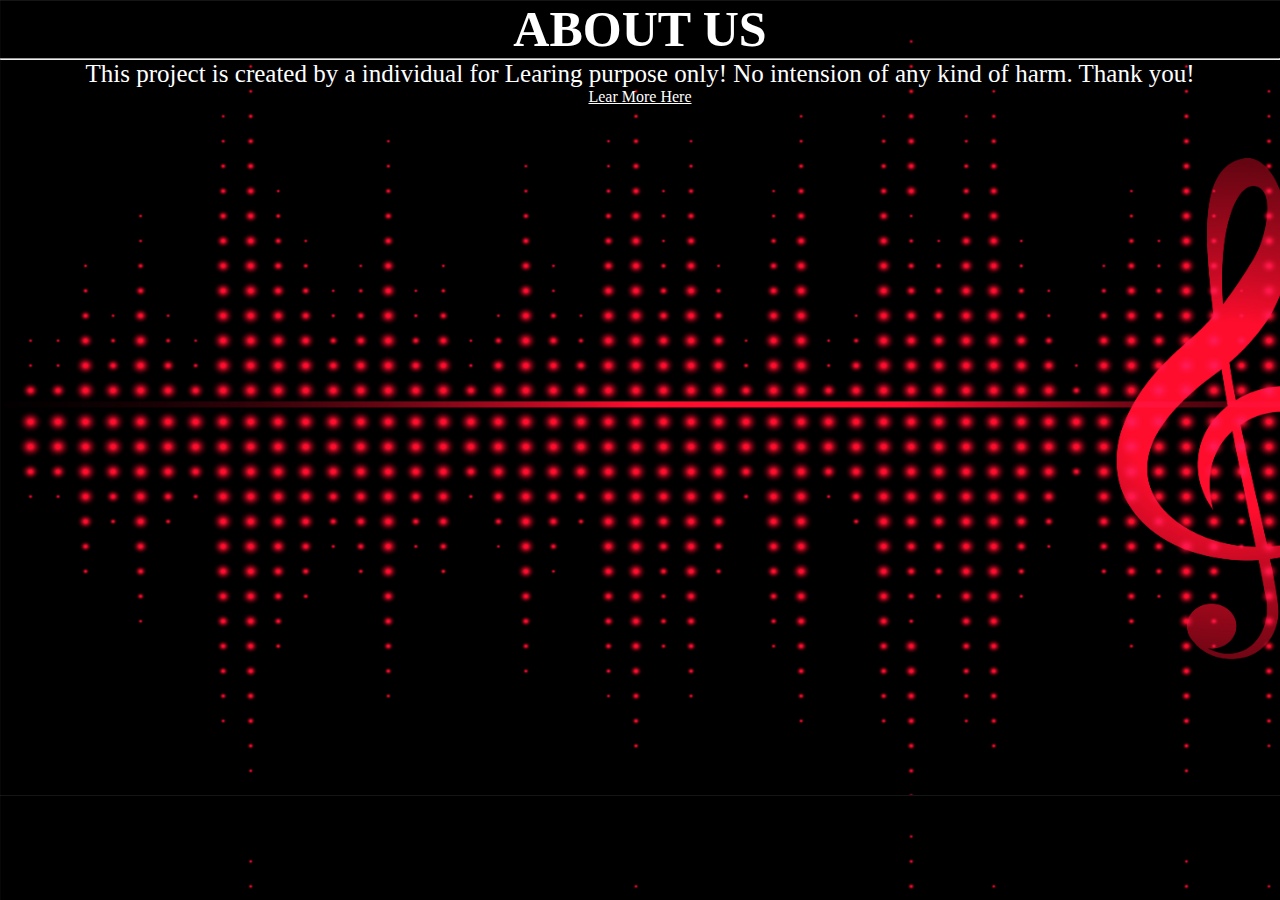
<file: about.html>
<html lang="en">

<head>
    <meta charset="UTF-8">
    <meta name="viewport" content="width=device-width, initial-scale=1.0">
    <title>About Us</title>
    <link rel="stylesheet" href="style.css">
</head>

<body>
    <center>
    <div class="about">
        <h1>ABOUT US</h1>
        <hr>
        This project is created by a individual for Learing purpose only! No intension of any kind of harm. Thank you!
    </div>
    <a href="https://www.instagram.com/vivek_takey/" style="color: white;">Lear More Here</a>
</center>
</body>

</html>
</file>
<file: style.css>
@import url('https://fonts.googleapis.com/css2?family=Heebo:wght@500&display=swap');
@import url('https://fonts.googleapis.com/css2?family=Ubuntu&display=swap');
@import url('https://fonts.googleapis.com/css2?family=Dancing+Script:wght@600&display=swap');
@import url('https://fonts.googleapis.com/css2?family=Pacifico&display=swap');



*{
    margin: 0;
    padding: 0;
}

/* NAVBAR */


body{
    background-color: bisque;
    background-image: url('back1.jpg');
    background-size: 1536px 795px;


}
nav ul{
    cursor: pointer;
    font-family: 'Heebo', sans-serif;
    display: flex;
    align-items: center;
    background-color: rgba(0, 0, 0, 0.692);
    color: white;
    list-style-type: none;
    height: 6vh;
}
.logo{
    display: flex;
    align-items: center;
    font-family: 'Ubuntu', sans-serif;
}
nav ul li{
    padding: 70px;
}
.logo img{
    height: 40px;
    width: 75px;    
}
.btn{
    text-decoration: none;
}


/* MIDDLECONTAINER */



.container{
    width: 80vw;
    margin: 1 auto 1 auto; 
    background-color: rgb(56, 155, 201);
    margin-bottom: 10;
    background-image: url('back3.jpg');
    background-size: 1536px 795px;
    background-repeat: no-repeat;
    display: flex;
    flex-direction: column;
}
.list{
    margin: 15 0 0 65;
    font-size: 17px;
    width: 35vw;
}
.list h1{
    margin: 0 0 50 0;
    color: white;
}
.songItem img{
    justify-content: center;
    height: 35px;
    width: 50px; 
    border-radius: 34px;
    margin: 0 0 0 30;

}
.fa-circle-play{
    margin: 0 20 0 0;
}
.songItem{
    margin: 15 0 25 0;
    height: 40px;
    display: flex;
    background-color: rgba(0, 0, 0, 0.788);
    color: white;
    align-items: center;
    justify-content:space-between;
    border-radius: 10px;
    transition: transform .2s;
}
.songItem:hover {
    transform: scale(1.1); /* (10% zoom - Note: if the zoom is too large, it will go outside of the viewport) */
  }
/* .timeStamp{
    margin: 0 0 0 40;
} */
.fa-regular{
    cursor: pointer;
}

.container{
    min-height: 84vh;
    font-family: 'Ubuntu', sans-serif;
}



/* PROGRESSBAR */



.bottom{
    background-color: rgba(0, 0, 0, 0.74);
    color: white;
    height: 10vh;
    display: flex;
    justify-content: center;
    align-items: center;
    flex-direction: column;
}
.icons{
    margin: 9;
    cursor: pointer;
}
.icons i{
    margin: 2 15 0 0;
}
#myProgressBar{
    width: 80vw;
    cursor: pointer;
}
.info{
    position: absolute;
    left: 10vw;
    display: flex;
    align-items: center;
    margin: 20 0 0 0;
    font-family: 'Heebo', sans-serif;
    font-size: 18px;
}
.info img{
    width: 130px;
    height: 35px;
    margin: 0 30 0 0;
    opacity: 0;
    transition: opacity 0.4s ease-in;
}

/* ABOUT PAGE */
.about{
    /* display: flex; */
    color: white;
    align-items: center;
    justify-content: center;
    font-size: 25px;
    
}
.btn{
    color: white;
}

/* VOLUME SLIDER */
</file>
